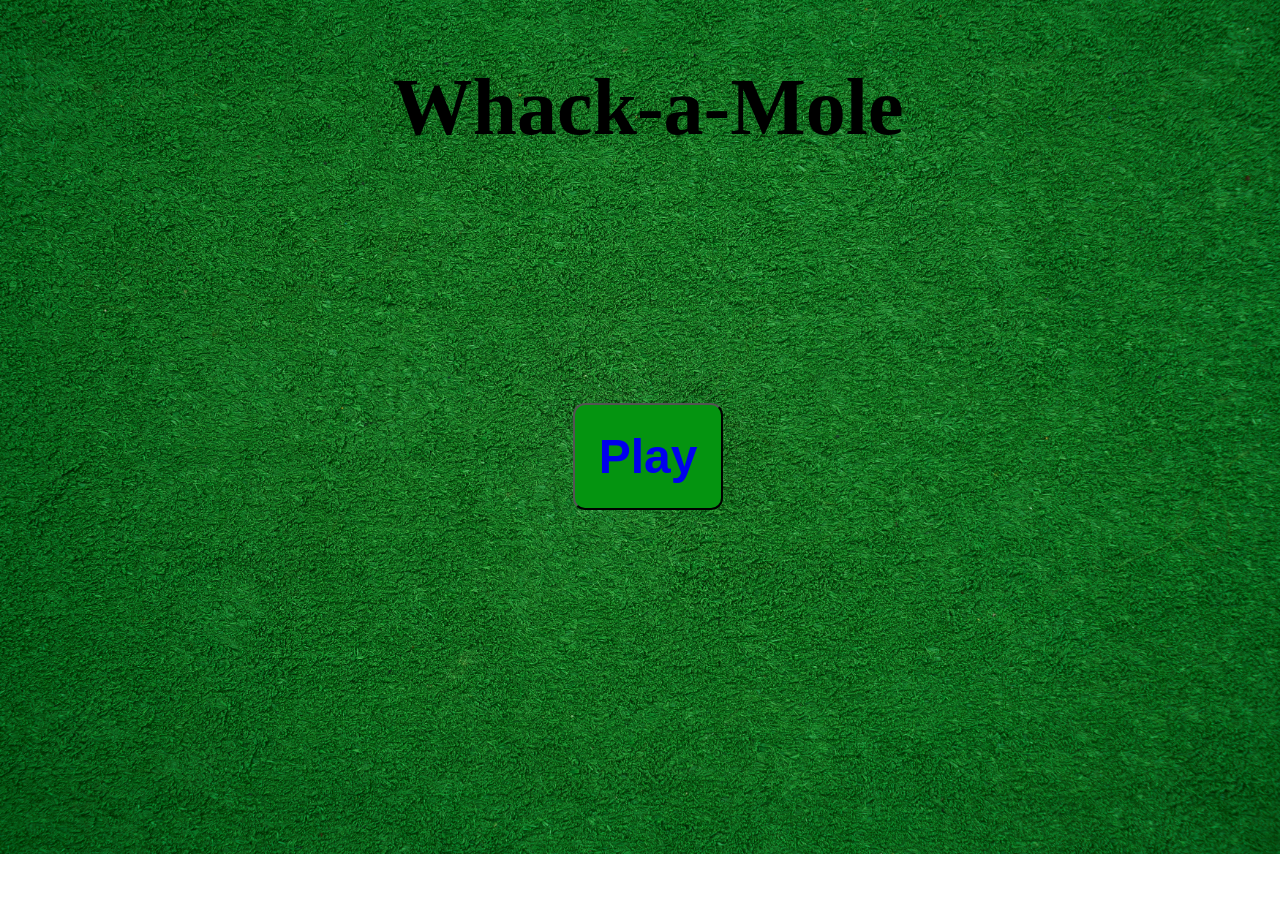
<file: index.html>
<!DOCTYPE html>
<html lang="en">
<head>
    <meta charset="UTF-8">
    <meta name="viewport" content="width=device-width, initial-scale=1.0">
    <title>Document</title>
    <link rel="stylesheet" href="home.css">
</head>
<body>
    <div>
        <h1 style="font-size: 5em">Whack-a-Mole</h1><br><br><br>
    </div>
    <div id="button">
        <button><a href="play.html" style="text-decoration: none;">Play</a></button>
    </div>    
</body>
</html>
</file>
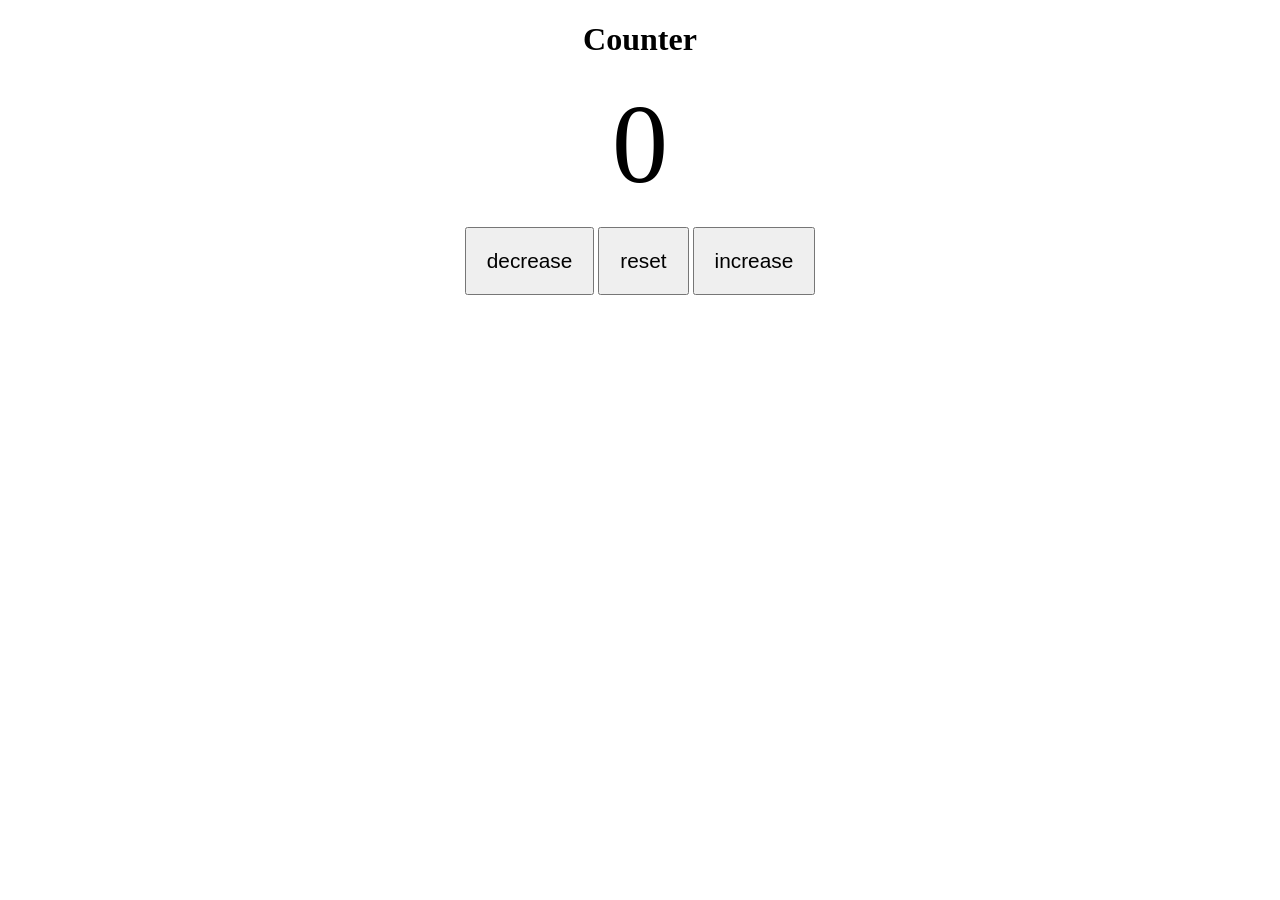
<file: js-counter/index.html>
<!DOCTYPE html>
<html lang="en">
<head>
    <meta charset="UTF-8">
    <meta name="viewport" content="width=device-width, initial-scale=1.0">
    <title>Document</title>
    <style>
        body{
            text-align: center;
        }
        button{
            padding: 20px;
            font-size: 1.3em;
        }
    </style>
</head>
<body>
    <h1 style="text-align: center; font-size: 2em">Counter</h1>
    <label id="counter" style="font-size: 7em;">0</label><br><br>
        <button class="button id="decrease">decrease</button>
        <button class="button" id="reset">reset</button>
        <button class="button" id="increase">increase</button>
    <script src="script.js"></script>
</body>
</html>
</file>
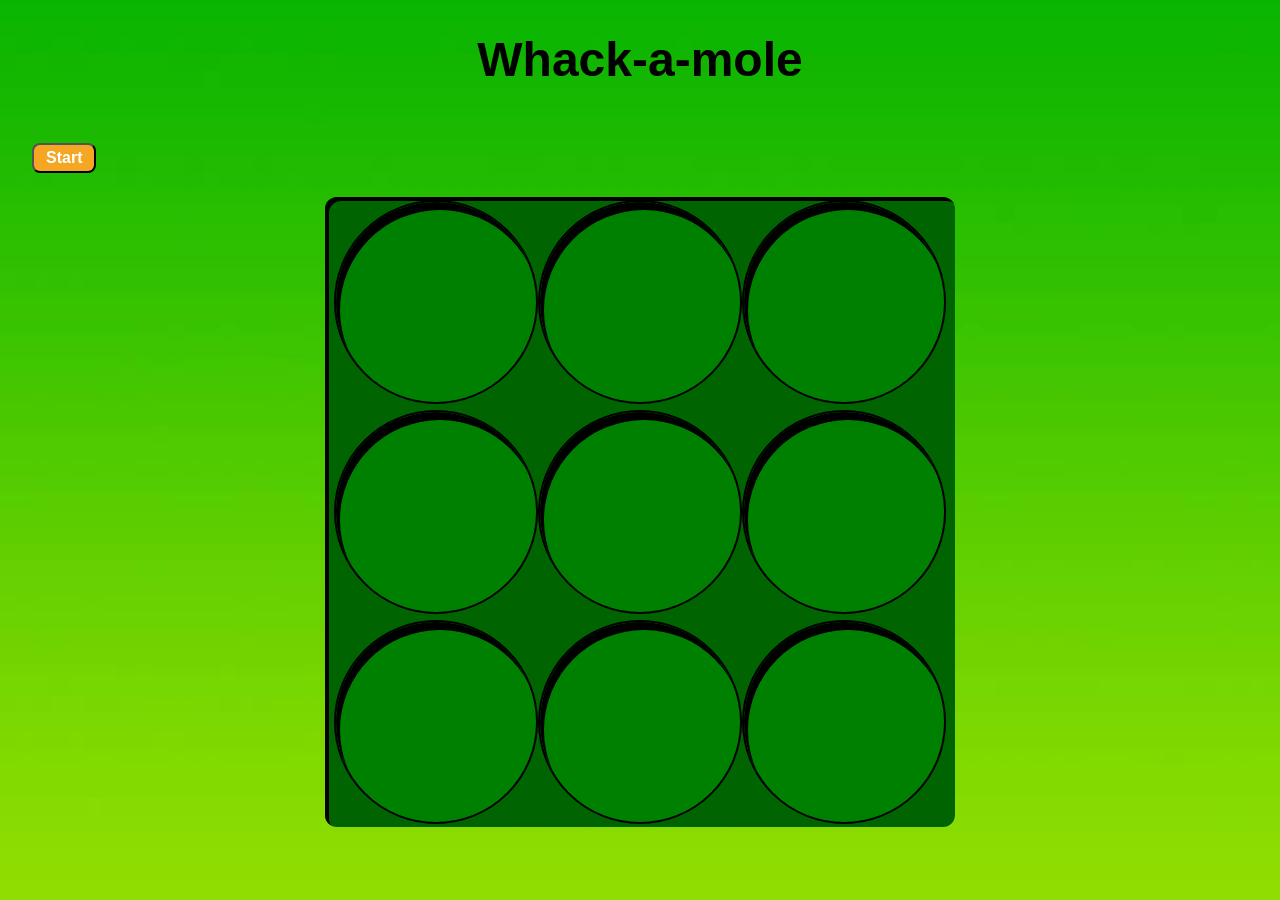
<file: play.html>
<!DOCTYPE html>
<html lang="en">
<head>
    <meta charset="UTF-8">
    <meta name="viewport" content="width=device-width, initial-scale=1.0">
    <title>Document</title>
    <link rel="stylesheet" href="style.css">
</head>

<body>
    <h1 style="display: flex; justify-content: center; align-items: center; font-family: Arial, sans-serif; font-size: 3em;">Whack-a-mole</h1>

    <div id="topBar">

    <div style="display: inline-block; font-family: Arial, sans-serif;">
        <h2 id="score"></h2>
    </div>

    <div style="display: inline-block; font-family: Arial, sans-serif;">
        <h2 id="time-left"></h2>
    </div>

    </div>

    <nav href="#controls"></nav> 

    <button id="start">Start</button>
    
    
    
    <div id="game">
        
        <section id="controls">
            <button id="pause">Pause</button><br>
            <button id="resume">Resume</button><br>
            <button id="reStart">Restart</button>
        </section>

        <div class="grid">
            <div class="square" id="1"></div>
            <div class="square" id="2"></div>
            <div class="square" id="3"></div> 
            <div class="square" id="4"></div>
            <div class="square" id="5"></div>
            <div class="square" id="6"></div>
            <div class="square" id="7"></div>
            <div class="square" id="8"></div>
            <div class="square" id="9"></div>
        </div>

    </div>
    
</body>
<script src="alternative.js"></script>
</html>
</file>
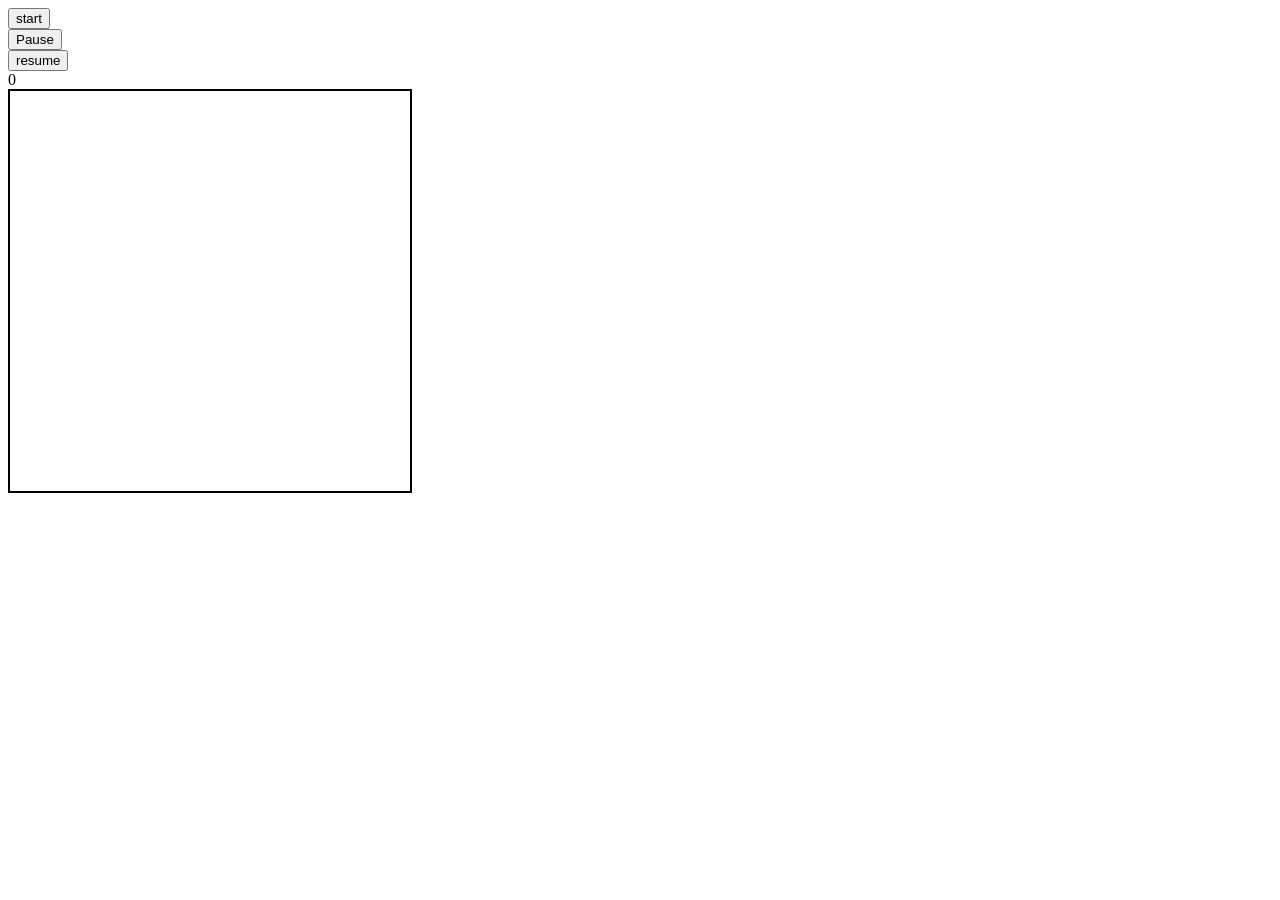
<file: snake/play.html>
<!DOCTYPE html>
<html lang="en">
<head>
    <meta charset="UTF-8">
    <meta name="viewport" content="width=device-width, initial-scale=1.0">
    <title>Document</title>
    <link rel="stylesheet" href="style.css">
</head>
<body>

    <div><button class="start">start</button></div>
    <div><button class="pause">Pause</button></div>
    <div><button class="resume">resume</button></div> 
    <div><span class="score">0</span></div>

    <div class="grid">
        <div></div>
        <div></div>
        <div></div>
        <div></div>
        <div></div>
        <div></div>
        <div></div>
        <div></div>
        <div></div>
        <div></div>
        <div></div>
        <div></div>
        <div></div>
        <div></div>
        <div></div>
        <div></div>
        <div></div>
        <div></div>
        <div></div>
        <div></div>
        <div></div>
        <div></div>
        <div></div>
        <div></div>
        <div></div>
        <div></div>
        <div></div>
        <div></div>
        <div></div>
        <div></div>
        <div></div>
        <div></div>
        <div></div>
        <div></div>
        <div></div>
        <div></div>
        <div></div>
        <div></div>
        <div></div>
        <div></div>
        <div></div>
        <div></div>
        <div></div>
        <div></div>
        <div></div>
        <div></div>
        <div></div>
        <div></div>
        <div></div>
        <div></div>
        <div></div>
        <div></div>
        <div></div>
        <div></div>
        <div></div>
        <div></div>
        <div></div>
        <div></div>
        <div></div>
        <div></div>
        <div></div>
        <div></div>
        <div></div>
        <div></div>
    </div>

</body>
    <script src="script.js"></script>
</html>
</file>
<file: home.css>
button {
    font-size: 3em;
    font-weight: bold;
    color: white;
    background: #049410;
    padding: 24px; 
    border-radius: 12px;
}

body{
    background-image: url(images/background.jpg);
    background-size: cover;
    background-repeat: no-repeat;

    justify-content: center;
    align-items: center;
}

div{
    display: flex;
    min-height: calc(80%-12px);
    width: 100vw;

    justify-content: center;
    align-items: center;
}

#button{
    min-height: 500px;
}

a {
    text-decoration: none;
}
</file>
<file: style.css>
.square{
    width: 200px;
    height: 200px;
    border-radius: 50%;
    border: 2px solid black; 
    background-color: green;
    box-shadow: inset 4px 8px;
}

.grid{
    display: flex;
    flex-flow: row wrap;
    justify-content: center;
    align-items: center;
    width: 630px;
    height: 630px;
    background-color: darkgreen;
    border-radius: 12px;
    box-shadow: inset 4px 4px ;
}

button{
    padding: 4px 12px;
    margin: 24px;
    border-radius: 8px;
    background: #f5a623;    
    font-weight: bold;
    color: white;
    font-size: 1em;
}

.square img{
    width: 100%;
    height: 100%;
    border-radius: 50%;
    object-fit: contain;
}

body{
    background-image: url(images/back.jpg);
    background-size: cover;
    background-position: center;
    background-repeat: no-repeat;
}

#controls{
    border-radius: 12px;
    display: none;
    justify-content: center;
    align-items: center;
}

#game{
    display: flex;
    justify-content: space-around;
    align-items: center;
}

#topBar{
    display: none;
    justify-content: space-between;
}

#gameover {
    display: none;
    justify-content: center;
    align-items: center;
}
</file>
<file: snake/style.css>
.grid {
    width: 400px; 
    height: 400px; 
    border: 2px solid;
    display: flex;
    flex-wrap: wrap;
    justify-content: center;
    align-items: center;
}

.grid div {
    width: 50px;
    height: 50px;
}

.snake {
    background-color: blue;
}

.apple {
    background-color: red;
}

button {
    display; flex;
}
</file>
